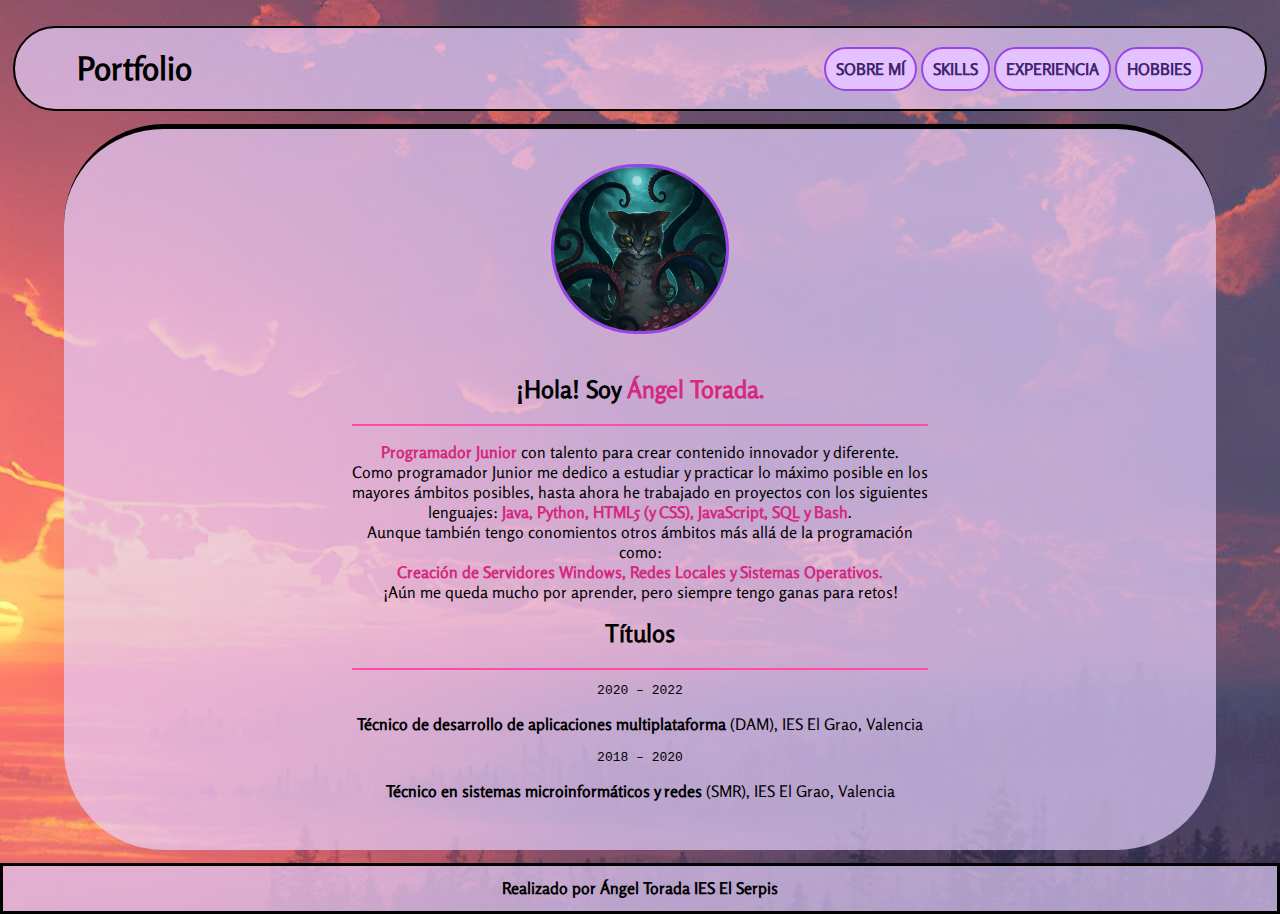
<file: index.html>
<!DOCTYPE html>
<html lang="es">

<head>
    <meta charset="UTF-8">
    <meta http-equiv="X-UA-Compatible" content="IE=edge">
    <meta name="viewport" content="width=device-width, initial-scale=1.0">
    <link rel="stylesheet" href="css/style.css">
    <title>Portfolio</title>
</head>

<body>
    <header>
        <h1>Portfolio</h1>
        <nav>
            <a class="border" href="index.html">Sobre mí</a>
            <a class="border" href="categories/skills.html">Skills</a>
            <a class="border" href="categories/experience.html">Experiencia</a>
            <a class="border" href="categories/hobbies.html">Hobbies</a>
        </nav>
    </header>

    <main class="border">
        <div><img class="border" src="img/cathulhu.jpg" alt="Imagen"></div>
        <div class="informacion">
            <section>
                <article>
                    <h2>¡Hola! Soy <span class="destaca">Ángel Torada.</span></h2>
                    <hr>
                    <p>
                        <span class="destaca">Programador Junior</span> con talento para crear contenido innovador y
                        diferente. <br> Como programador Junior me dedico a estudiar y practicar lo máximo
                        posible en los mayores ámbitos posibles, hasta ahora he trabajado en proyectos con los
                        siguientes lenguajes: <span class="destaca">Java, Python, HTML5 (y CSS), JavaScript, SQL y
                            Bash</span>. <br> Aunque también tengo conomientos otros
                        ámbitos más allá de la programación como: <br><span class="destaca">Creación de Servidores
                            Windows, Redes Locales y Sistemas Operativos.</span> <br>
                        ¡Aún me queda mucho por aprender, pero siempre tengo ganas para retos!
                    </p>
                </article>
                <article>
                    <h2>Títulos</h2>
                    <hr>
                    <pre>2020 – 2022</pre>
                    <p><b>Técnico de desarrollo de aplicaciones multiplataforma</b> (DAM), IES El Grao, Valencia</p>
                    <pre>2018 – 2020</pre>
                    <p><b>Técnico en sistemas microinformáticos y redes</b> (SMR), IES El Grao, Valencia</p>
                </article>
            </section>
        </div>
    </main>

    <footer>
        <a><b>Realizado por Ángel Torada IES El Serpis</b></a>
    </footer>
</body>

</html>
</file>
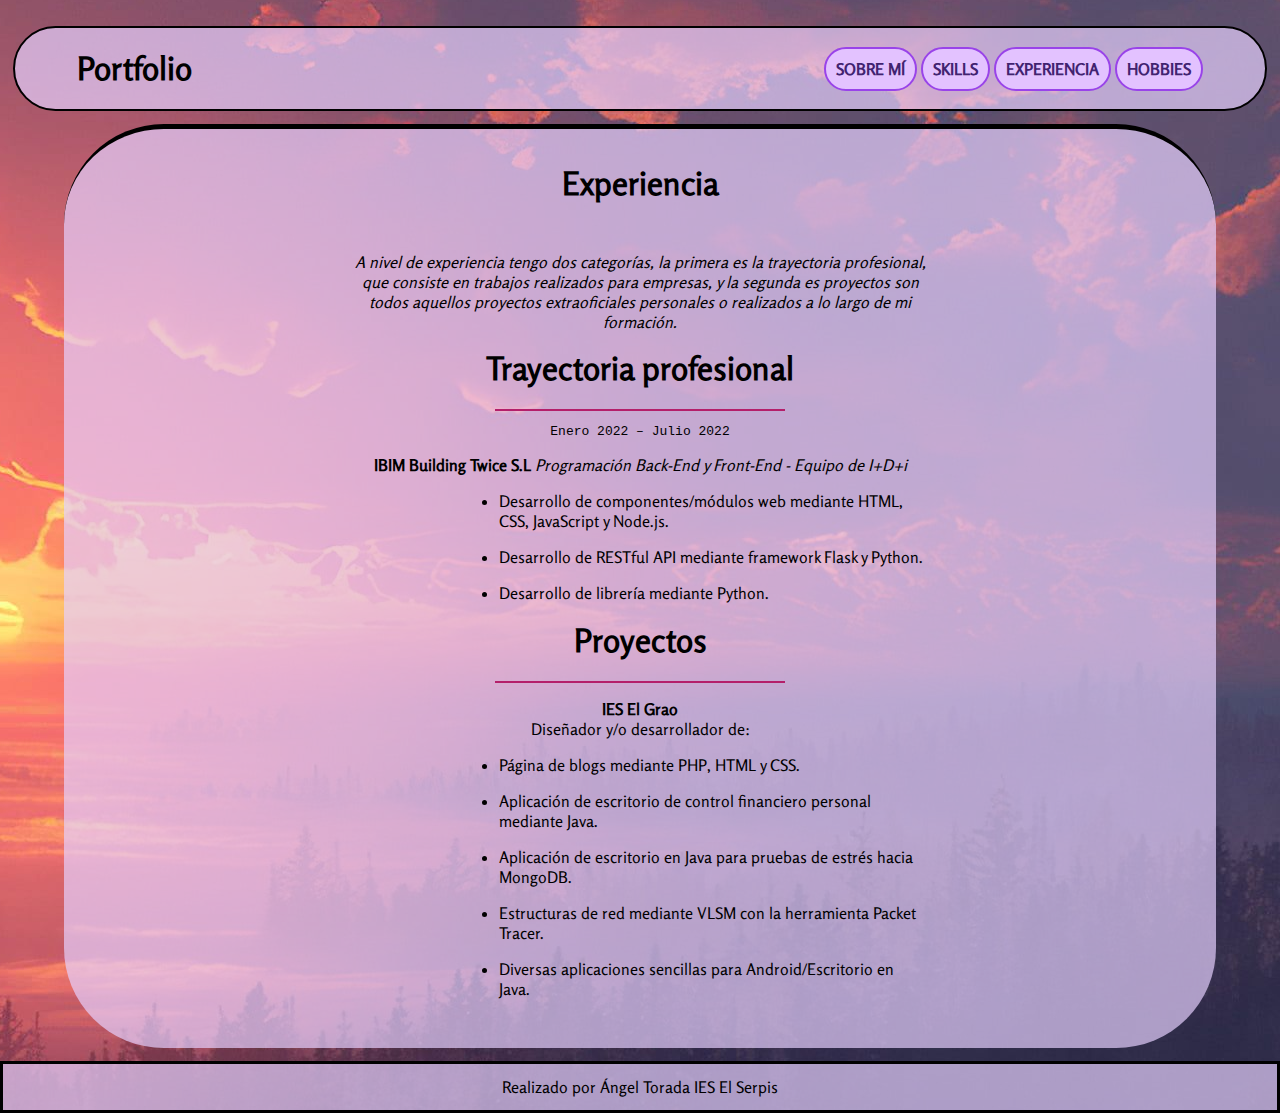
<file: categories/experience.html>
<!DOCTYPE html>
<html lang="es">

<head>
    <meta charset="UTF-8">
    <meta http-equiv="X-UA-Compatible" content="IE=edge">
    <meta name="viewport" content="width=device-width, initial-scale=1.0">
    <link rel="stylesheet" href="../css/style.css">
    <title>Experiencia</title>
</head>

<body>
    <header>
        <h1>Portfolio</h1>
        <nav>
            <a class="border" href="../index.html">Sobre mí</a>
            <a class="border" href="skills.html">Skills</a>
            <a class="border" href="experience.html">Experiencia</a>
            <a class="border" href="hobbies.html">Hobbies</a>
        </nav>
    </header>

    <main class="border">
        <h1>Experiencia</h1>
        <div class="informacion">
            <p> <i>A nivel de experiencia tengo dos categorías, la primera es la trayectoria profesional, que consiste
                    en trabajos realizados para empresas, y la segunda es proyectos
                    son todos aquellos proyectos extraoficiales personales o realizados a lo largo de mi formación.</i>
            </p>
            <section class="experiencia">
                <article>
                    <h1>Trayectoria profesional</h1>
                    <hr class="article">
                    <pre>Enero 2022 – Julio 2022</pre>
                    <p><b>IBIM Building Twice S.L </b><i>Programación Back-End y Front-End - Equipo de I+D+i</i></p>
                    <ul>
                        <li>
                            <p>Desarrollo de componentes/módulos web mediante HTML, CSS, JavaScript y Node.js.</p>
                        </li>
                        <li>
                            <p>Desarrollo de RESTful API mediante framework Flask y Python.</p>
                        </li>
                        <li>
                            <p>Desarrollo de librería mediante Python.</p>
                        </li>
                    </ul>
                </article>
                <article>
                    <h1>Proyectos</h1>
                    <hr class="article">
                    <p><b>IES El Grao</b> <br>Diseñador y/o desarrollador de:</p>
                    <ul>
                        <li>
                            <p>Página de blogs mediante PHP, HTML y CSS.</p>
                        </li>
                        <li>
                            <p>Aplicación de escritorio de control financiero personal mediante Java.</p>
                        </li>
                        <li>
                            <p>Aplicación de escritorio en Java para pruebas de estrés hacia MongoDB.</p>
                        </li>
                        <li>
                            <p>Estructuras de red mediante VLSM con la herramienta Packet Tracer.</p>
                        </li>
                        <li>
                            <p>Diversas aplicaciones sencillas para Android/Escritorio en Java.</p>
                        </li>
                    </ul>
                </article>
            </section>
        </div>
    </main>

    <footer>
        <a>Realizado por Ángel Torada IES El Serpis</a>
    </footer>
</body>

</html>
</file>
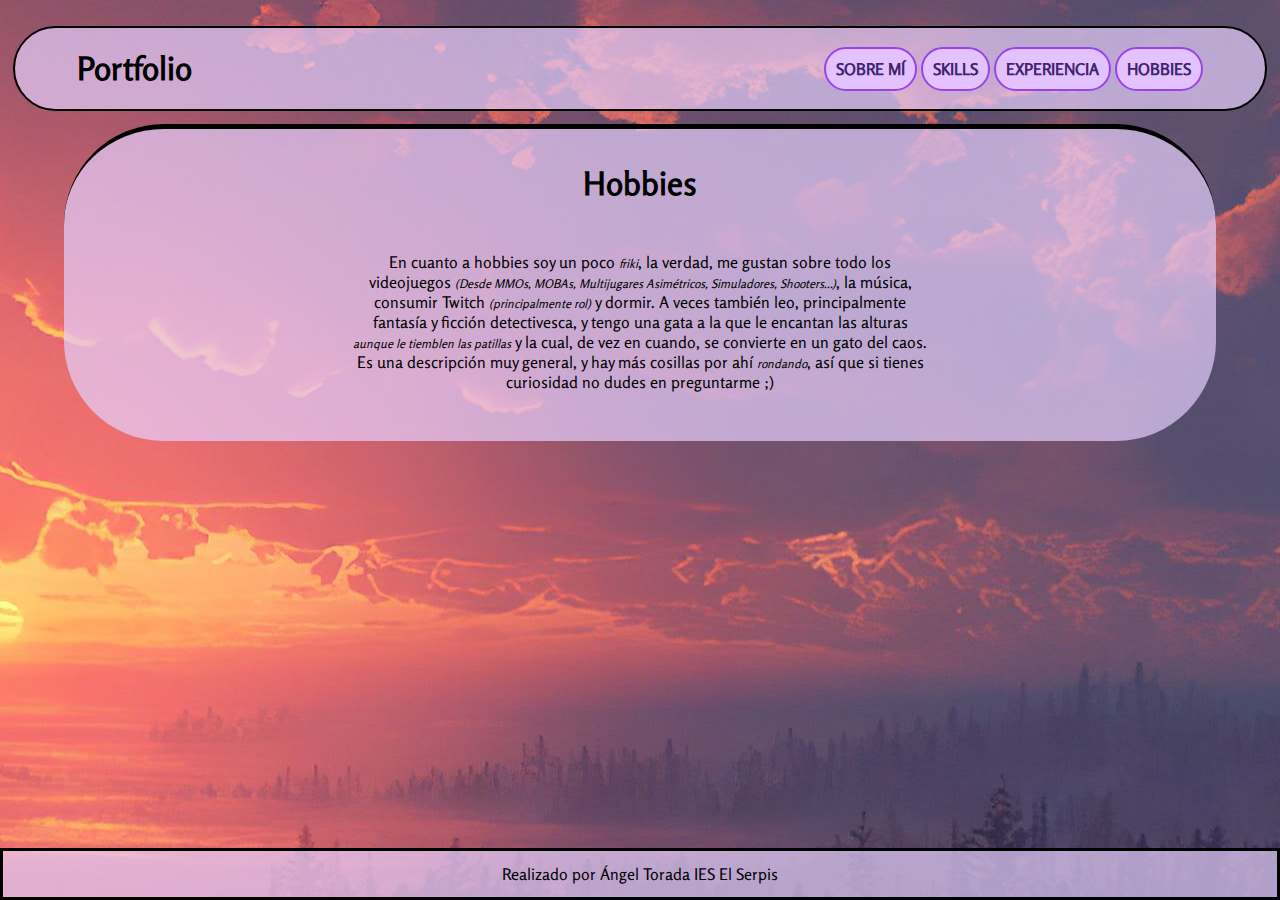
<file: categories/hobbies.html>
<!DOCTYPE html>
<html lang="es">

<head>
    <meta charset="UTF-8">
    <meta http-equiv="X-UA-Compatible" content="IE=edge">
    <meta name="viewport" content="width=device-width, initial-scale=1.0">
    <link rel="stylesheet" href="../css/style.css">
    <title>Hobbies</title>
</head>

<body>
    <header>
        <h1>Portfolio</h1>
        <nav>
            <a class="border" href="../index.html">Sobre mí</a>
            <a class="border" href="skills.html">Skills</a>
            <a class="border" href="experience.html">Experiencia</a>
            <a class="border" href="hobbies.html">Hobbies</a>
        </nav>
    </header>

    <main class="border">
        <h1>Hobbies</h1>
        <div class="informacion">
            <p>
                En cuanto a hobbies soy un poco <i class="small">friki</i>, la verdad, me gustan sobre todo los
                videojuegos <i class="small">(Desde MMOs, MOBAs, Multijugares Asimétricos, Simuladores,
                    Shooters...)</i>, la música, consumir Twitch <i class="small">(principalmente rol)</i> y dormir. A
                veces también leo, principalmente fantasía y ficción detectivesca,
                y tengo una gata a la que le encantan las alturas <i class="small">aunque le tiemblen las patillas</i> y
                la cual, de vez en cuando, se convierte en un gato del caos.
                <br>Es una descripción muy general, y hay más cosillas por ahí <i class="small">rondando</i>, así que si
                tienes curiosidad no dudes en preguntarme ;)
            </p>
        </div>
    </main>

    <footer>
        <a>Realizado por Ángel Torada IES El Serpis</a>
    </footer>
</body>

</html>
</file>
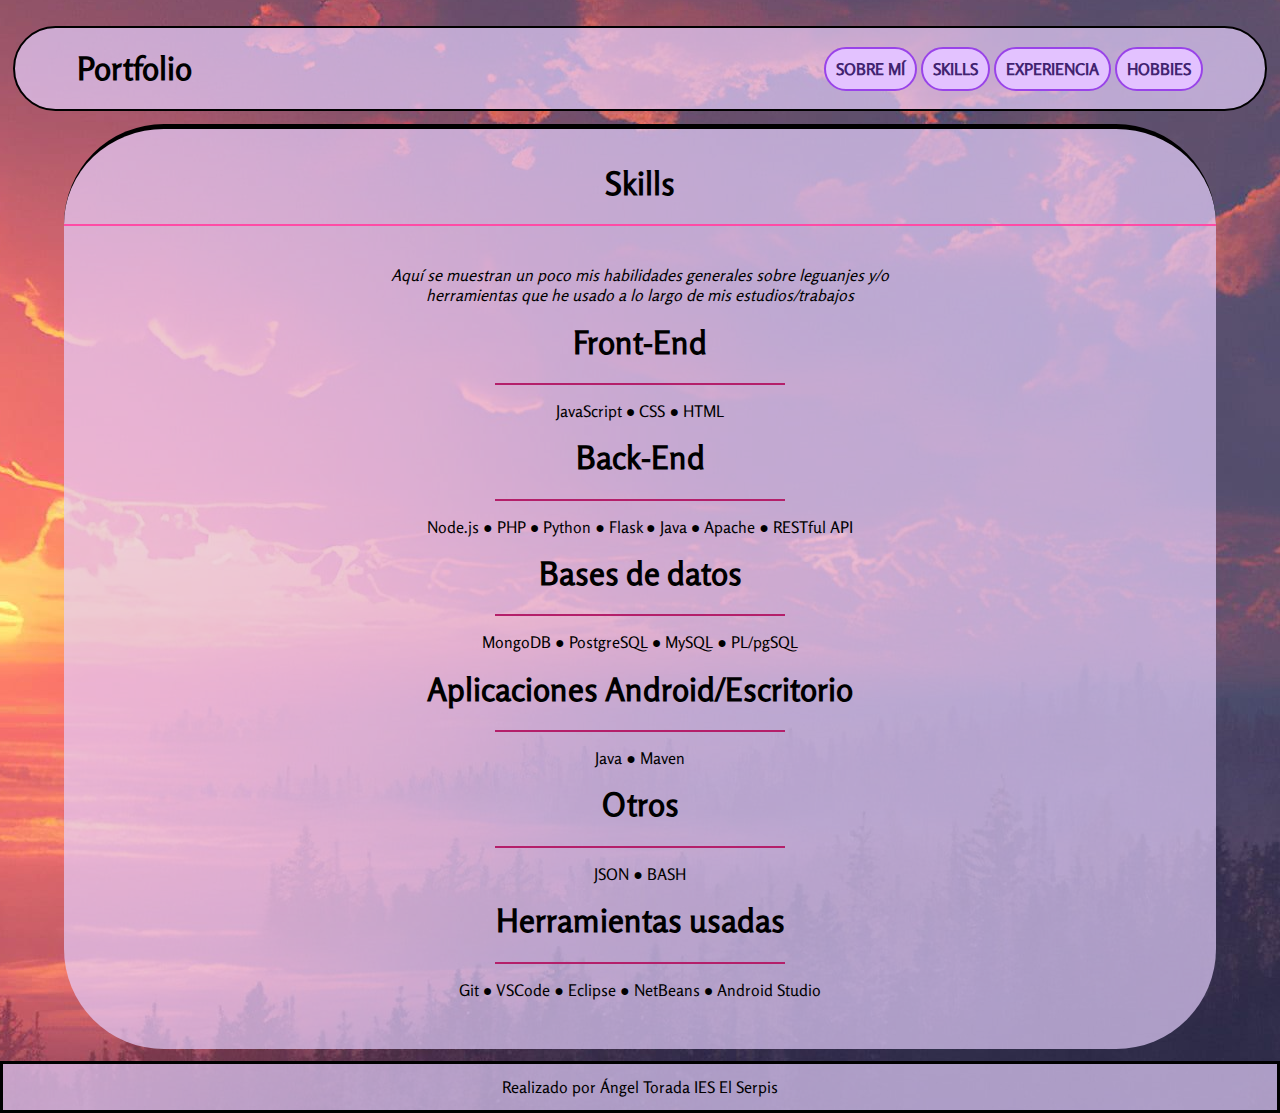
<file: categories/skills.html>
<!DOCTYPE html>
<html lang="es">

<head>
    <meta charset="UTF-8">
    <meta http-equiv="X-UA-Compatible" content="IE=edge">
    <meta name="viewport" content="width=device-width, initial-scale=1.0">
    <link rel="stylesheet" href="../css/style.css">
    <title>Skills</title>
</head>

<body>
    <header>
        <h1>Portfolio</h1>
        <nav>
            <a class="border" href="../index.html">Sobre mí</a>
            <a class="border" href="skills.html">Skills</a>
            <a class="border" href="experience.html">Experiencia</a>
            <a class="border" href="hobbies.html">Hobbies</a>
        </nav>
    </header>

    <main class="border">
        <h1>Skills</h1>
        <hr>
        <div class="informacion">
            <p> <i>Aquí se muestran un poco mis habilidades generales sobre leguanjes y/o herramientas que he usado a lo
                    largo de mis estudios/trabajos</i></p>
            <section>
                <article>
                    <h1>Front-End</h1>
                    <hr class="article">
                    <p>JavaScript ● CSS ● HTML</p>
                </article>
                <article>
                    <h1>Back-End</h1>
                    <hr class="article">
                    <p>Node.js ● PHP ● Python ● Flask ● Java ● Apache ● RESTful API</p>
                </article>
                <article>
                    <h1>Bases de datos</h1>
                    <hr class="article">
                    <p>MongoDB ● PostgreSQL ● MySQL ● PL/pgSQL</p>
                </article>
                <article>
                    <h1>Aplicaciones Android/Escritorio</h1>
                    <hr class="article">
                    <p>Java ● Maven</p>
                </article>
                <article>
                    <h1>Otros</h1>
                    <hr class="article">
                    <p>JSON ● BASH</p>
                </article>
                <article>
                    <h1>Herramientas usadas</h1>
                    <hr class="article">
                    <p>Git ● VSCode ● Eclipse ● NetBeans ● Android Studio</p>
                </article>
            </section>
        </div>
    </main>

    <footer>
        <a>Realizado por Ángel Torada IES El Serpis</a>
    </footer>
</body>

</html>
</file>
<file: css/style.css>
@font-face {
    font-family: "Fuente";
    src: url("fonts/Rosario-Regular.ttf");
}

/* Estructura general */

html {
    height: 100%;
}

body {
    display: flex;
    flex-direction: column;
    margin: 0%;
    min-height: 100%;

    background-image: url("../img/fondo.jpg");
    background-color: antiquewhite;
    background-size: auto;
    background-repeat: no-repeat;
    background-position: center;

    font-family: "Fuente";
}

header {
    display: flex;
    margin-top: 2%;
    margin-left: 1%;
    margin-right: 1%;

    border: 2px solid black;
    border-radius: 100px;
    background-color: rgba(230, 209, 255, 0.692);
}

header h1 {
    margin-left: 5%;
}

nav {
    text-align: center;

    margin-left: auto;
    margin-top: auto;
    margin-bottom: auto;
    margin-right: 5%;
}

nav a {
    display: inline-flex;
    position: relative;
    padding: 10px;

    text-decoration: none;
    text-transform: uppercase;
    font-weight: bold;

    color: rgb(65, 35, 112);
    border: 2px solid rgb(153, 67, 233);
    background-color: rgb(227, 194, 255);
}

nav a:hover {
    color: rgb(73, 18, 121);
    border: 1px solid rgb(0, 0, 0);
    background-color: rgb(239, 221, 255);
}

main {
    height: auto;
    width: auto;

    margin-top: 1%;
    margin-bottom: 1%;
    margin-right: 5%;
    margin-left: 5%;
    padding-bottom: 10px;

    background-color: rgba(230, 209, 255, 0.692);
    border-top: 5px rgb(0, 0, 0) solid;
}

main h1, h2 {
    margin-top: 3%;
}

img {
    display: block;

    width: 15%;
    max-height: 300px;
    margin-top: 3%;
    margin-left: auto;
    margin-right: auto;

    border: 3px solid rgb(153, 67, 233);
}

.informacion {
    width: 50%;
    margin-right: auto;
    margin-left: auto;
    margin-top: 1%;
    margin-bottom: 1%;
    padding: 1%;

    text-align: center;
}

section {
    margin-top: 3%;
}

footer {
    display: block;

    margin-top: auto;
    padding: 1%;

    background-color: rgba(230, 209, 255, 0.692);
    border-style: solid;

    text-align: center;
}


/* CSS para elementos varios */

h1, h2 {
    text-align: center;
}

hr {
    /* Mantiene el estilo de la etiqueta hr en todos los navegadores */
    color: rgb(255, 75, 165);
    border: 1px solid rgb(255, 75, 165);
    border-color: rgb(255, 75, 165);
    background-color: rgb(255, 75, 165);
}

hr.article {
    width: 50%;

    /* Mantiene el color de la etiqueta hr en todos los navegadores */
    color: rgb(180, 31, 106);
    border: 1px solid rgb(180, 31, 106);
    border-color: rgb(180, 31, 106);
    background-color: rgb(180, 31, 106);
}

.small {
    font-size: 12px;
}

.border {
    border-radius: 100px;
}

.destaca {
    font-weight: bolder;
    color: rgb(212, 41, 127);
}

/* CSS para cuadrar el listado de la experiencia junto al contenido de la sección */

.experiencia {
    text-align: left;
}

.experiencia pre,
.experiencia p:not(.experiencia article>ul>li>p) {
    text-align: center;
}

.experiencia article>ul>li {
    margin-left: 20%;
}
</file>
